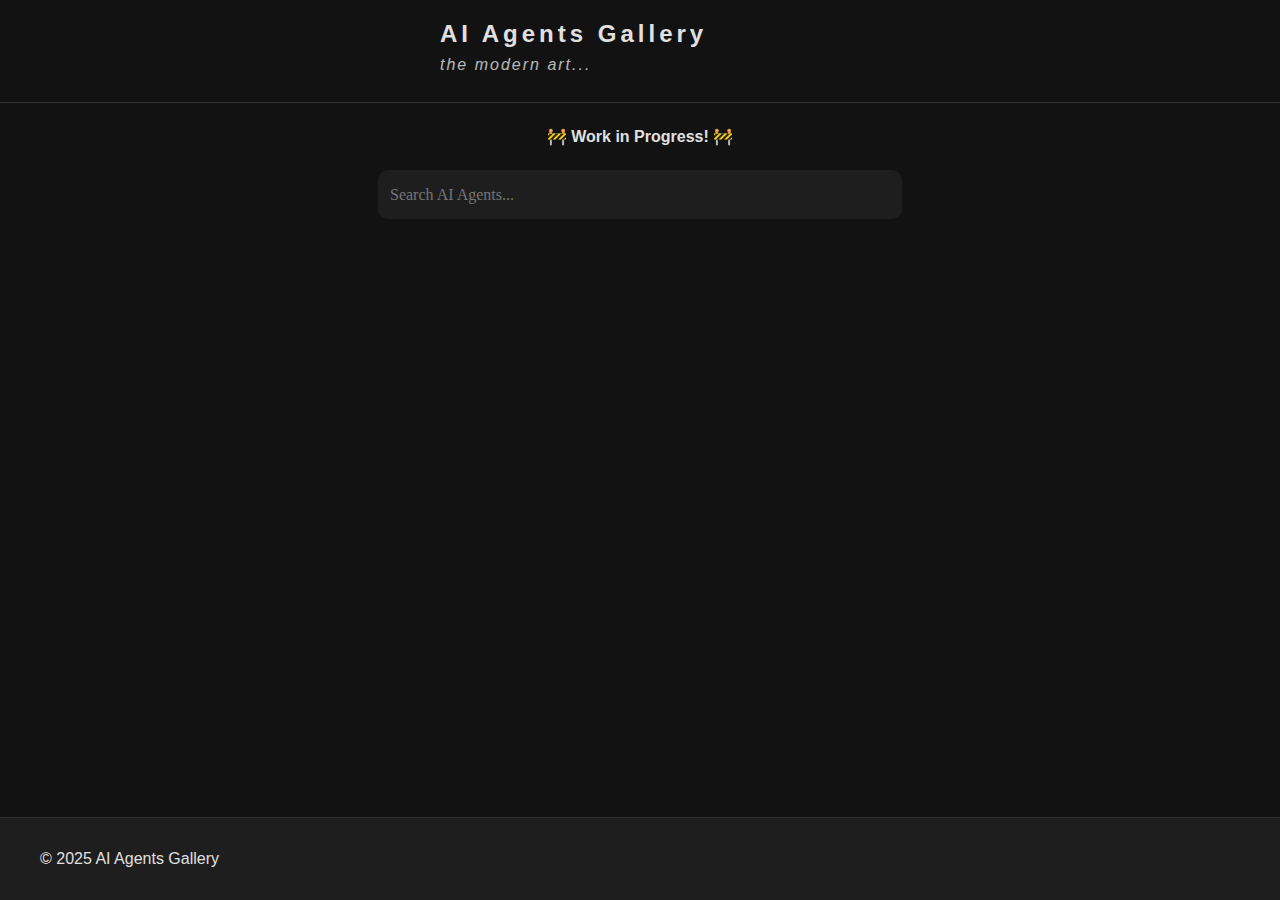
<file: index.html>
<!DOCTYPE html>
<html lang="en">
<head>
  <meta charset="UTF-8">
  <meta name="viewport" content="width=device-width, initial-scale=1">
  <title>AI Agents Gallery</title>
  <link rel="stylesheet" href="styles.css">
  <!-- Google tag (gtag.js) -->
  <script async src="https://www.googletagmanager.com/gtag/js?id=G-54E1WHLVRM"></script>
  <script>
    window.dataLayer = window.dataLayer || [];
    function gtag(){dataLayer.push(arguments);}
    gtag('js', new Date());

    gtag('config', 'G-54E1WHLVRM');
  </script>
  <style>
    .wip-banner {
      background-color: var(--accent-color);
      color: var(--bg-color);
      text-align: center;
      padding: 0.5rem;
      font-weight: bold;
      position: sticky;
      top: 0;
      z-index: 1000;
      animation: pulse 2s infinite;
  }

  @keyframes pulse {
      0% { opacity: 1; }
      50% { opacity: 0.5; }
      100% { opacity: 1; }
  }

  /* Adjust container to account for banner */
  .container {
      padding-top: 1rem;
  }
  </style>
</head>
<body>
  <header>
    <div class="header-block">
      <h1 style="letter-spacing: 4px; font-size: x-large;">AI Agents Gallery</h1>
      <div class="tagline">the modern art...</div>
    </div>
  </header>
  <div class="wip-banner">
    🚧 Work in Progress! 🚧
  </div>
  <section class="search-section">
    <input type="text" id="agentSearch" placeholder="Search AI Agents...">
  </section>
  
  <main class="gallery" id="gallery">
    <!-- Cards will be dynamically inserted here -->
  </main>

  <footer class="footer">
    <div class="footer-content">
      <p>© 2025 AI Agents Gallery</p>
    </div>
  </footer>

  <script src="script.js"></script>
</body>
</html>
</file>
<file: styles.css>
/* General Dark Theme and Minimalistic Style */
body {
  background-color: #121212;
  color: #e0e0e0;
  font-family: 'Consolas', 'Helvetica Neue', Helvetica, Arial, sans-serif;
  margin: 0;
  padding: 0;
  min-height: 100vh; /* Ensure minimum height is full viewport */
  display: flex;
  flex-direction: column; /* Stack children vertically */
}

/* Push main content to fill available space */
main {
  flex: 1; /* Make main content expand to fill available space */
}

/* Header Style */
header {
  display: block;
  align-items: center;
  justify-content: center;
  position: relative;
  padding: 20px;
  border-bottom: 1px solid #333;
  text-align: center;
  margin-bottom: 1rem;
}

h1 {
  margin: 0;
}

/* Back button style on the detail page */
header button {
  position: absolute;
  left: 10px;
  background: none;
  border: none;
  color: #e0e0e0;
  font-size: 1rem;
  cursor: pointer;
  margin-right: 1rem;
}

/* Link Styles */
a {
  color: #1e90ff; /* Bright blue color for links */
  text-decoration: none; /* Remove underline */
}

a:hover {
  text-decoration: underline; /* Underline on hover */
}

/* Responsive Design: Media Queries */

/* For tablets and small desktops */
@media (max-width: 768px) {
  h1 {
    font-size: 1.75rem;
  }
  .search-section input {
    width: 90%;
  }
  .gallery {
    grid-template-columns: repeat(auto-fill, minmax(150px, 1fr));
    gap: 1rem;
    padding: 1rem;
    margin: 15px;
  }
  .agent-card {
    padding: 0.75rem;
  }
  .agent-detail {
    padding: 1.5rem;
  }
  header button {
    font-size: 0.875rem; /* Adjust button font size for smaller screens */
    left: 5px; /* Adjust button position for smaller screens */
  }
}

/* For mobile devices */
@media (max-width: 480px) {
  h1 {
    font-size: 1.5rem;
  }
  .search-section input {
    width: 95%;
    padding: 0.5rem;
  }
  .gallery {
    grid-template-columns: 1fr;
    gap: 0.75rem;
    padding: 0.5rem;
    margin: 10px;
  }
  .agent-card {
    padding: 0.5rem;
  }
  .agent-detail {
    padding: 1rem;
  }
  header button {
    font-size: 0.75rem; /* Further adjust button font size for mobile devices */
    left: 2px; /* Further adjust button position for mobile devices */
  }
}

/* Search Section */
.search-section {
  display: flex;
  justify-content: center;
  padding: 1rem 0;
  
}

.search-section input {
  width: 80%;
  height: 25px;
  max-width: 500px;
  padding: 0.75rem;
  border: none;
  border-radius: 10px;
  background-color: #1e1e1e;
  color: #e0e0e0;
  font-size: medium;
  font-family: 'Consolas';
}

/* Gallery Grid */
.gallery {
  margin: 20px; /* Default margin for larger screens */
  display: grid;
  grid-template-columns: repeat(auto-fill, minmax(200px, 1fr));
  gap: 1.5rem;
  padding: 1rem;
  row-gap: 2rem; /* Added row gap to create margin between rows */
}

.agent-card {
  background-color: #1e1e1e;
  max-width: 200px;
  max-height: 400px;
  border-radius: 8px;
  overflow: hidden;
  cursor: pointer;
  transition: transform 0.2s;
  text-align: center;
  padding: 1rem;
}

.agent-card .agent-title {
  font-size: 1.25rem;
  margin: 0.5rem 0;
  color: #e0e0e0;
  font-weight: bold;
}

.agent-card .agent-description {
  font-size: 0.85rem;
  margin: 0.5rem 0;
  color: #c6c6c6;
}

.agent-card:hover {
  transform: scale(1.03);
}

.agent-card img {
  width: 100%;
  height: auto;
  border-radius: 4px;
}

/* Agent Detail Page */
.agent-detail {
  padding: 2rem;
}

.agent-detail img {
  width: 50%;
  max-height: 400px;
  object-fit: cover;
  object-position: center;
  border-radius: 4px;
  margin-bottom: 1rem;
}

/* Tag Styles */
.tag {
  display: inline-block;
  background-color: #333;
  color: #e0e0e0;
  padding: 0.25rem 0.5rem;
  margin: 0.25rem;
  border-radius: 4px;
  font-size: 0.75rem;
}

.agent-tags {
  margin-top: 0.5rem;
  text-align: center;
}

/* Update footer styles */
.footer {
  margin-top: auto; /* Push footer to bottom when content is short */
  padding: 1rem; /* Reduced from 2rem to 1rem */
  background-color: #1e1e1e;
  border-top: 1px solid #333;
}

.footer-content {
  max-width: 1200px;
  margin: 0 auto;
  display: flex;
  justify-content: space-between;
  align-items: center;
  flex-wrap: wrap;
  gap: 0.5rem; /* Reduced from 1rem to 0.5rem */
}

.footer-links {
  display: flex;
  gap: 1rem; /* Reduced from 2rem to 1rem */
}

.footer a {
  color: var(--text-color);
  text-decoration: none;
  transition: color 0.2s;
}

.footer a:hover {
  color: var(--accent-color);
}

@media (max-width: 600px) {
  .footer-content {
      flex-direction: column;
      text-align: center;
  }
  
  .footer-links {
      gap: 1rem;
  }
}

/* Add styles for the tagline */
.tagline {
    color: var(--accent-color);
    font-size: 1rem;
    opacity: 0.8;
    font-style: italic;
    letter-spacing: 2px;
    text-align: left;  /* Left align the tagline */
}

.header-block {
    width: 90%;  /* Percentage-based width */
    max-width: 400px;  /* Maximum width */
    margin: 0 auto 0.5rem auto;  /* Center the block horizontally */
    text-align: left;  /* Default alignment for the block */
    padding: 0 1rem;  /* Add padding for smaller screens */
}

.header-block h1 {
    text-align: left;  /* left align the title */
    margin-bottom: 0.5rem;
}
</file>
